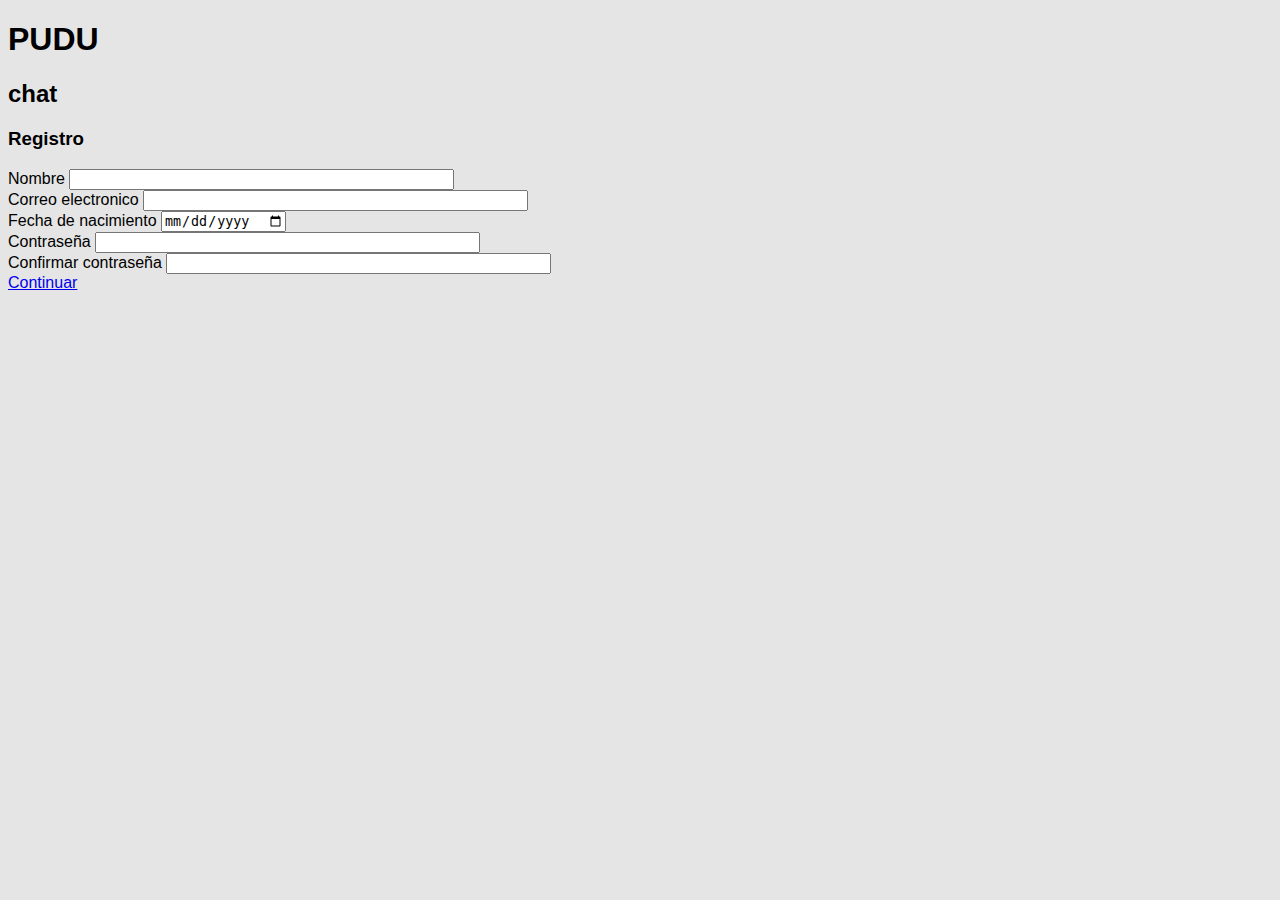
<file: palmito.html>
<!doctype html>
<html>

  <head>
    <meta charset="utf-8">
    <title>PuduChat</title>
    <link rel="shortcut icon" type="image/x-icon" href="{{url_for('static', filename='img/icono.png')}}">
    <link href="csregistro.css" rel="stylesheet" type="text/css">
    <link href="https://fonts.googleapis.com/css2?family=Advent+Pro:wght@100&display=swap" rel="stylesheet">
    <link href="https://fonts.googleapis.com/css2?family=Orbitron:wght@500&display=swap" rel="stylesheet">
  </head>

  <body>

    <div id="header">
      <h1>PUDU</h1>
      <h2>chat</h2>
    </div>
    <h3>Registro</h3>

    <form class="register" method="post" action="/registro" id="formulario">
      <div id="grupo__usuario">
        <label for="text">Nombre</label>
        <input type="text" class="usuario" name="usuario" size="45" id="inputs">
        <i class="formulario__validacion-estado fas fa-times-circle"></i>
      </div>

      <div>
        <label for="text">Correo electronico</label>
        <input type="email" class="correo" name="correo" size="45" id="inputs">
      </div>

      <div>
        <label for="text">Fecha de nacimiento</label>
        <input type="date" class="fecha" name="fecha" id="inputs">
      </div>

      <div>
        <label for="text">Contraseña</label>
        <input type="password" class="passw" name="passw" size="45" minlength="5" id="inputs">
      </div>

      <div>
        <label>Confirmar contraseña</label>
        <input type="password" class="passw2" name="passw2" size="45" minlength="5" id="inputs">
      </div>

      <a href="http://127.0.0.1:5000/intereses%22%3E" <button class="enlace" type="submit"> Continuar</button></a>

    </form>

    </div>
    <script> console.log("Prueba")</script>
    <script src="js/script.js"></script>
  </body>
</html>
</file>
<file: csregistro.css>
* {
	box-sizing: border-box;
}

body {
	font-family: 'Roboto', sans-serif;
	background: #E5E5E5;
}

main {
	max-width: 800px;
	width: 90%;
	margin: auto;
	padding: 40px;
}

.formulario {
	display: grid;
	grid-template-columns: 1fr 1fr;
	gap: 20px;
}

.formulario__label {
	display: block;
	font-weight: 700;
	padding: 10px;
	cursor: pointer;
}

.formulario__grupo-input {
	position: relative;
}

.formulario__input {
	width: 100%;
	background: #fff;
	border: 3px solid transparent;
	border-radius: 3px;
	height: 45px;
	line-height: 45px;
	padding: 0 40px 0 10px;
	transition: .3s ease all;
}

.formulario__input:focus {
	border: 3px solid #0075FF;
	outline: none;
	box-shadow: 3px 0px 30px rgba(163,163,163, 0.4);
}

.formulario__input-error {
	font-size: 12px;
	margin-bottom: 0;
	display: none;
}

.formulario__input-error-activo {
	display: block;
}

.formulario__validacion-estado {
	position: absolute;
	right: 10px;
	bottom: 15px;
	z-index: 100;
	font-size: 16px;
	opacity: 0;
}

.formulario__checkbox {
	margin-right: 10px;
}

.formulario__grupo-terminos, 
.formulario__mensaje,
.formulario__grupo-btn-enviar {
	grid-column: span 2;
}

.formulario__mensaje {
	height: 45px;
	line-height: 45px;
	background: #F66060;
	padding: 0 15px;
	border-radius: 3px;
	display: none;
}

.formulario__mensaje-activo {
	display: block;
}

.formulario__mensaje p {
	margin: 0;
}

.formulario__grupo-btn-enviar {
	display: flex;
	flex-direction: column;
	align-items: center;
}

.formulario__btn {
	height: 45px;
	line-height: 45px;
	width: 30%;
	background: #000;
	color: #fff;
	font-weight: bold;
	border: none;
	border-radius: 3px;
	cursor: pointer;
	transition: .1s ease all;
}

.formulario__btn:hover {
	box-shadow: 3px 0px 30px rgba(163,163,163, 1);
}

.formulario__mensaje-exito {
	font-size: 14px;
	color: #119200;
	display: none;
}

.formulario__mensaje-exito-activo {
	display: block;
}

/* ----- -----  Estilos para Validacion ----- ----- */
.formulario__grupo-correcto .formulario__validacion-estado {
	color: #1ed12d;
	opacity: 1;
}

.formulario__grupo-incorrecto .formulario__label {
	color: #bb2929;
}

.formulario__grupo-incorrecto .formulario__validacion-estado {
	color: #bb2929;
	opacity: 1;
}

.formulario__grupo-incorrecto .formulario__input {
	border: 3px solid #bb2929;
}


/* ----- -----  Mediaqueries ----- ----- */
@media screen and (max-width: 800px) {
	.formulario {
		grid-template-columns: 1fr;
	}

	.formulario__grupo-terminos, 
	.formulario__mensaje,
	.formulario__grupo-btn-enviar {
		grid-column: 1;
	}

	.formulario__btn {
		width: 100%;
	}
}
</file>
